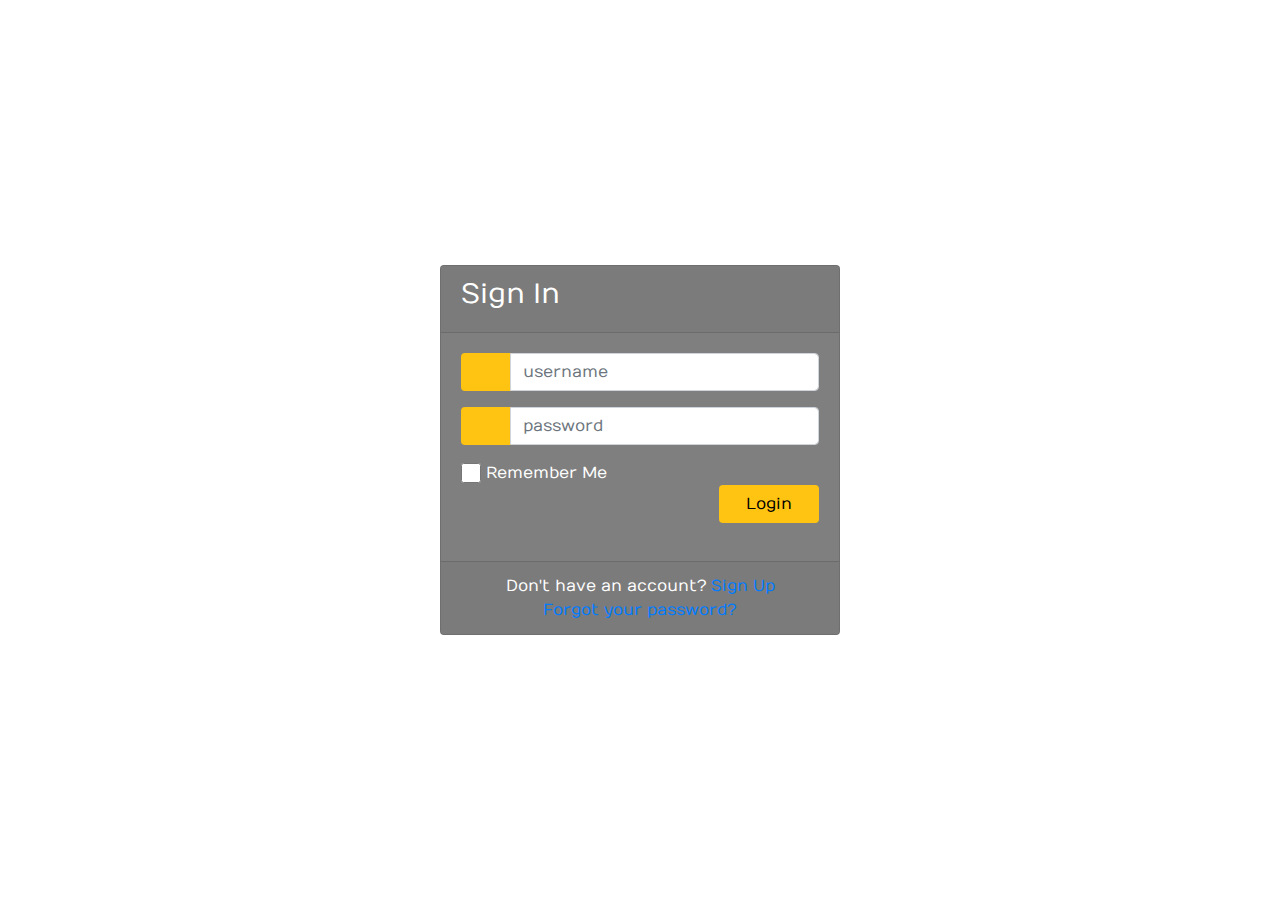
<file: main1.html>
<!DOCTYPE html>
<html>
<head>
	<title>Login Page</title>
   <!--Made with love by Mutiullah Samim -->
   <link href="//maxcdn.bootstrapcdn.com/bootstrap/4.1.1/css/bootstrap.min.css" rel="stylesheet" id="bootstrap-css">
<script src="//maxcdn.bootstrapcdn.com/bootstrap/4.1.1/js/bootstrap.min.js"></script>
<script src="//cdnjs.cloudflare.com/ajax/libs/jquery/3.2.1/jquery.min.js"></script>
   
	<!--Bootsrap 4 CDN-->
	<link rel="stylesheet" href="https://stackpath.bootstrapcdn.com/bootstrap/4.1.3/css/bootstrap.min.css" integrity="sha384-MCw98/SFnGE8fJT3GXwEOngsV7Zt27NXFoaoApmYm81iuXoPkFOJwJ8ERdknLPMO" crossorigin="anonymous">
    
    <!--Fontawesome CDN-->
	<link rel="stylesheet" href="https://use.fontawesome.com/releases/v5.3.1/css/all.css" integrity="sha384-mzrmE5qonljUremFsqc01SB46JvROS7bZs3IO2EmfFsd15uHvIt+Y8vEf7N7fWAU" crossorigin="anonymous">

	<!--Custom styles-->
	<link rel="stylesheet" type="text/css" href="main1.css">
</head>
<body>
<div class="container">
	<div class="d-flex justify-content-center h-100">
		<div class="card">
			<div class="card-header">
                    
				<h3>Sign In</h3>
				<div class="d-flex justify-content-end social_icon">
					<span><i class="fab fa-facebook-square"></i></span>
					<span><i class="fab fa-google-plus-square"></i></span>
					<span><i class="fab fa-twitter-square"></i></span>
				</div>
			</div>
			<div class="card-body">
				<form>
					<div class="input-group form-group">
						<div class="input-group-prepend">
							<span class="input-group-text"><i class="fas fa-user"></i></span>
						</div>
						<input type="text" class="form-control" placeholder="username">
						
					</div>
					<div class="input-group form-group">
						<div class="input-group-prepend">
							<span class="input-group-text"><i class="fas fa-key"></i></span>
						</div>
						<input type="password" class="form-control" placeholder="password">
					</div>
					<div class="row align-items-center remember">
						<input type="checkbox">Remember Me
					</div>
					<div class="form-group">
                              <input type="submit" value="Login" class="btn float-right login_btn">
					</div>
				</form>
			</div>
			<div class="card-footer">
				<div class="d-flex justify-content-center links">
					Don't have an account?<a href="signup.html">Sign Up</a>
				</div>
				<div class="d-flex justify-content-center">
					<a href="#">Forgot your password?</a>
				</div>
			</div>
		</div>
	</div>
</div>
</body>
</html>
</file>
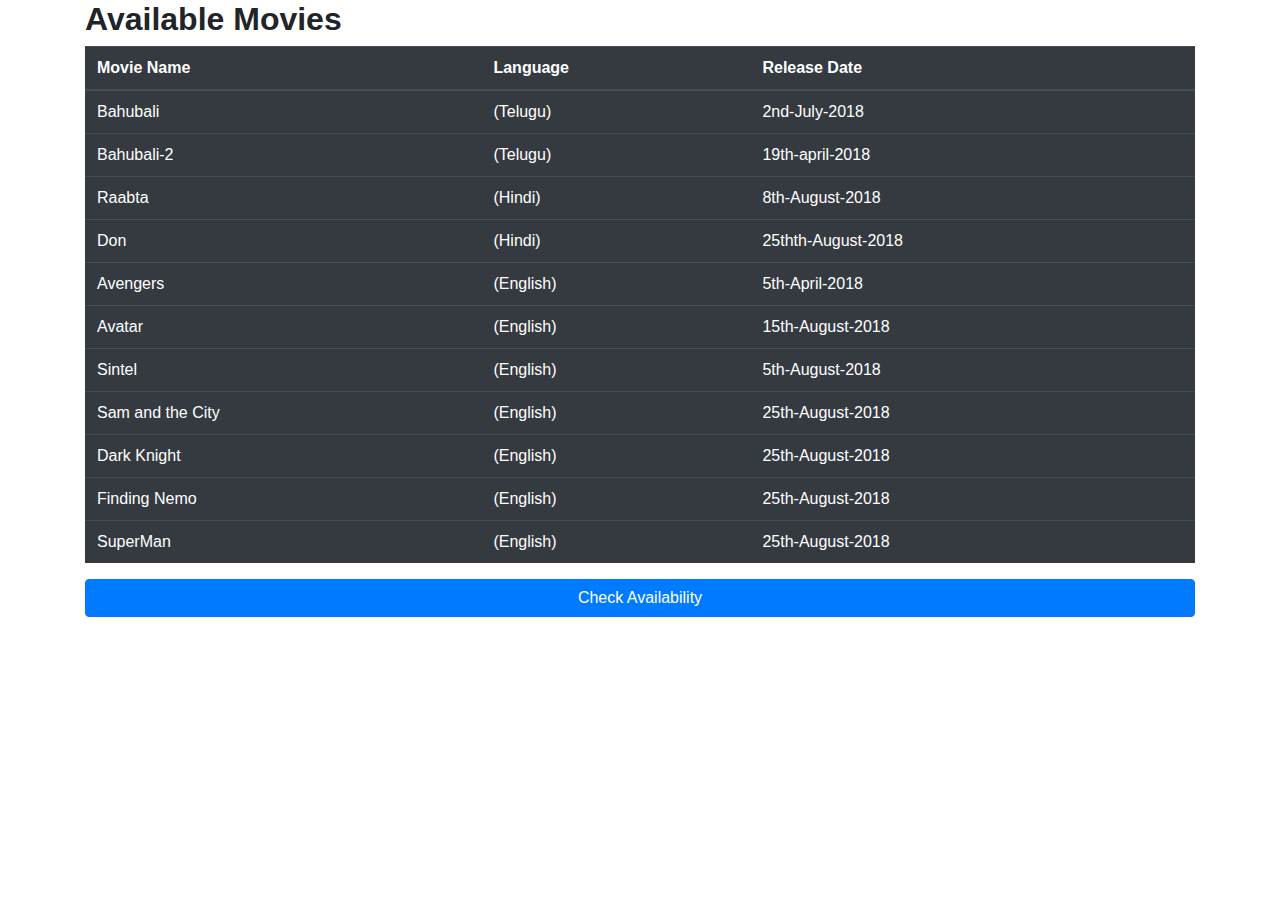
<file: Movies.html>
<html>
    <head>
        <title>
            Movies
        </title>
        <link rel="stylesheet" type="text/css" href="Movies.css">
     <meta charset="utf-8">
  <meta name="viewport" content="width=device-width, initial-scale=1">
  <link rel="stylesheet" href="https://maxcdn.bootstrapcdn.com/bootstrap/4.3.1/css/bootstrap.min.css">
  <script src="https://ajax.googleapis.com/ajax/libs/jquery/3.3.1/jquery.min.js"></script>
  <script src="https://cdnjs.cloudflare.com/ajax/libs/popper.js/1.14.7/umd/popper.min.js"></script>
  <script src="https://maxcdn.bootstrapcdn.com/bootstrap/4.3.1/js/bootstrap.min.js"></script>

    </head>
    <body>
      <div class="container">
        <h2><b>Available Movies</b></h2>           
        <table class="table table-dark table-hover">
          <thead>
            <tr>
              <th>Movie Name</th>
              <th>Language</th>
              <th>Release Date</th>
            </tr>
          </thead>
          <tbody>
            <tr>
              <td>Bahubali</td>
              <td>(Telugu)</td>
              <td>2nd-July-2018</td>
            </tr>
            <tr>
              <td>Bahubali-2</td>
              <td>(Telugu)</td>
              <td>19th-april-2018</td>
            </tr>
            <tr>
              <td>Raabta</td>
              <td>(Hindi)</td>
              <td>8th-August-2018</td>
            </tr>
            <tr>
              <td>Don</td>
              <td>(Hindi)</td>
              <td>25thth-August-2018</td>
            </tr>
            <tr>
              <td>Avengers</td>
              <td>(English)</td>
              <td>5th-April-2018</td>
            </tr>
            <tr>
              <td>Avatar</td>
              <td>(English)</td>
              <td>15th-August-2018</td>
            </tr>
            <tr>
              <td>Sintel</td>
              <td>(English)</td>
              <td>5th-August-2018</td>
            </tr>
            <tr>
              <td>Sam and the City</td>
              <td>(English)</td>
              <td>25th-August-2018</td>
            </tr>
            <tr>
              <td>Dark Knight</td>
              <td>(English)</td>
              <td>25th-August-2018</td>
              <tr>
                <td>Finding Nemo</td>
                <td>(English)</td>
                <td>25th-August-2018</td>
                <tr>
                  <td>SuperMan</td>
                  <td>(English)</td>
                  <td>25th-August-2018</td>
          </tbody>
        </table>
        <a href="Available.html" class="btn btn-primary bg-outlinedark btn-block">Check Availability</a>
      </div>
    </body>
        </html>
</file>
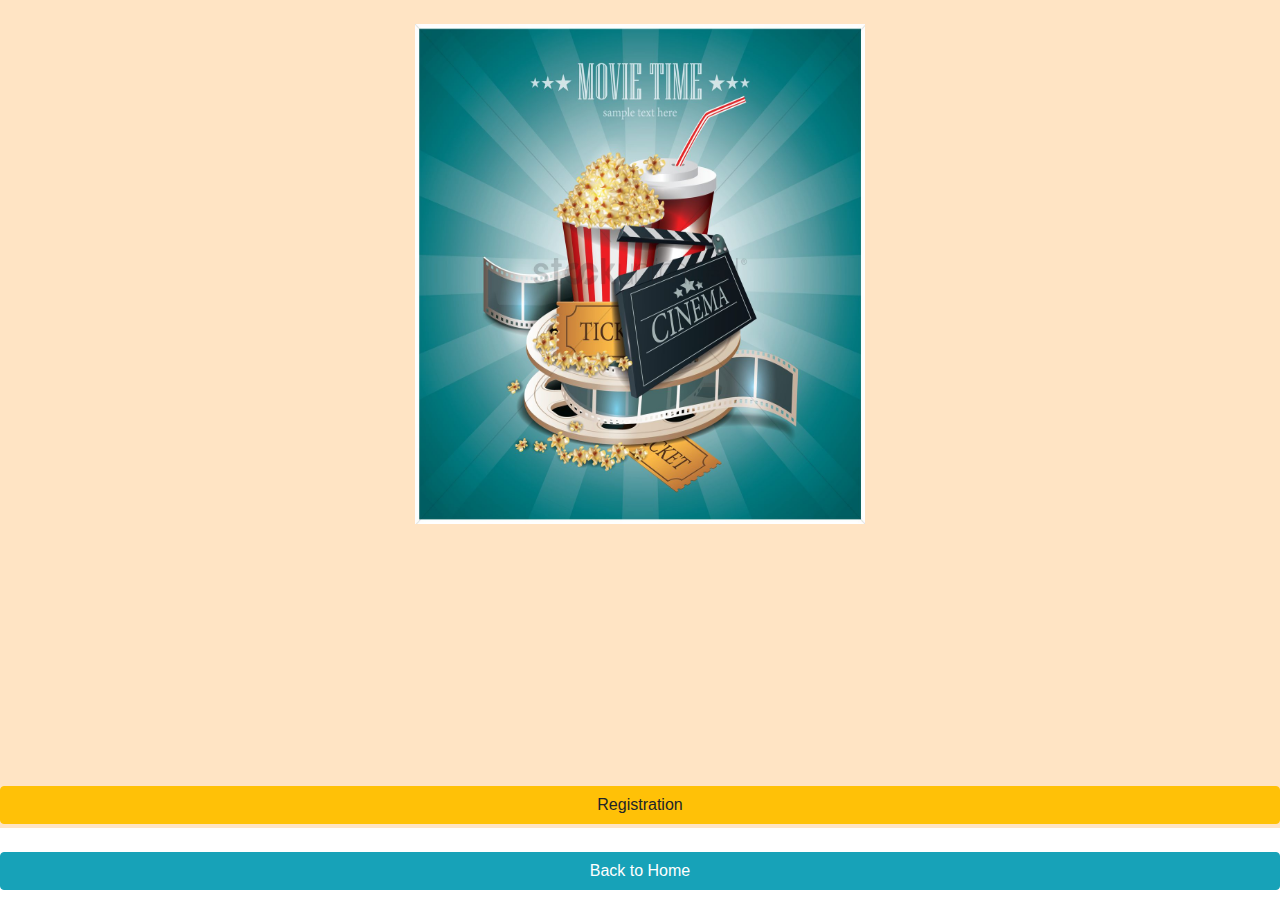
<file: signup.html>
<html xmlns="http://www.w3.org/1999/html">
<head>

<title>Sign Up</title>
<link rel="stylesheet" type="text/css" href="signup.css">
<link href="//maxcdn.bootstrapcdn.com/bootstrap/4.1.1/css/bootstrap.min.css" rel="stylesheet" id="signup.css">
<link href="//maxcdn.bootstrapcdn.com/bootstrap/4.1.1/css/bootstrap.min.css" rel="stylesheet" id="signup.css">
    <meta charset="utf-8">
  <meta name="viewport" content="width=device-width, initial-scale=1">
  <link rel="stylesheet" href="https://maxcdn.bootstrapcdn.com/bootstrap/4.3.1/css/bootstrap.min.css">
  <script src="https://ajax.googleapis.com/ajax/libs/jquery/3.3.1/jquery.min.js"></script>
  <script src="https://cdnjs.cloudflare.com/ajax/libs/popper.js/1.14.7/umd/popper.min.js"></script>
  <script src="https://maxcdn.bootstrapcdn.com/bootstrap/4.3.1/js/bootstrap.min.js"></script>
</head>


<body>
        <header>
        <div class="main">
<br>
<center>
    <div class="main" >
        <div class="logo">
            <img src="2.jpg"img height="500px;" img width="450px" margin:"100px;" >
        </div>
    </div>
  

    


    


    <center> <button class="btn btn-warning btn-block" data-toggle="modal" data-target="#reg"  >Registration</button> 
   
</div>
<div class="modal"  id="reg">
    <div class ="modal-dialog">
        <div class="modal-content">
            <div class ="modal-header bg-success">
              <center> <h1 class="text-white">Registration</center> </h1>
            </div>
            <div class ="modal-body">
               
<div class="container">
    <table class="table table-striped">
       <tbody>
          <tr>
             <td colspan="1">
                <form class="well form-horizontal">
                   <fieldset>
                      <div class="form-group">
                         <label class="col-md-4 control-label">Full Name</label>
                         <div class="col-md-8 inputGroupContainer">
                            <div class="input-group"><span class="input-group-addon"><i class="glyphicon glyphicon-user"></i></span><input id="fullName" name="fullName" placeholder="Full Name" class="form-control" required="true" value="" type="text"></div>
                         </div>
                      </div>
                      <div class="form-group">
                         <label class="col-md-4 control-label">Address Line 1</label>
                         <div class="col-md-8 inputGroupContainer">
                            <div class="input-group"><span class="input-group-addon"><i class="glyphicon glyphicon-home"></i></span><input id="addressLine1" name="addressLine1" placeholder="Address Line 1" class="form-control" required="true" value="" type="text"></div>
                         </div>
                      </div>
                      <div class="form-group">
                         <label class="col-md-4 control-label">Address Line 2</label>
                         <div class="col-md-8 inputGroupContainer">
                            <div class="input-group"><span class="input-group-addon"><i class="glyphicon glyphicon-home"></i></span><input id="addressLine2" name="addressLine2" placeholder="Address Line 2" class="form-control" required="true" value="" type="text"></div>
                         </div>
                      </div>
                      <div class="form-group">
                         <label class="col-md-4 control-label">City</label>
                         <div class="col-md-8 inputGroupContainer">
                            <div class="input-group"><span class="input-group-addon"><i class="glyphicon glyphicon-home"></i></span><input id="city" name="city" placeholder="City" class="form-control" required="true" value="" type="text"></div>
                         </div>
                      </div>
                      <div class="form-group">
                         <label class="col-md-4 control-label">State/Province/Region</label>
                         <div class="col-md-8 inputGroupContainer">
                            <div class="input-group"><span class="input-group-addon"><i class="glyphicon glyphicon-home"></i></span><input id="state" name="state" placeholder="State/Province/Region" class="form-control" required="true" value="" type="text"></div>
                         </div>
                      </div>
                      <div class="form-group">
                         <label class="col-md-4 control-label">Postal Code/ZIP</label>
                         <div class="col-md-8 inputGroupContainer">
                            <div class="input-group"><span class="input-group-addon"><i class="glyphicon glyphicon-home"></i></span><input id="postcode" name="postcode" placeholder="Postal Code/ZIP" class="form-control" required="true" value="" type="text"></div>
                         </div>
                      </div>
                      <div class="form-group">
                         <label class="col-md-4 control-label">Country</label>
                         <div class="col-md-8 inputGroupContainer">
                            <div class="input-group">
                               <span class="input-group-addon" style="max-width: 100%;"><i class="glyphicon glyphicon-list"></i></span>
                               <select class="selectpicker form-control">
                                  <option>A really long option to push the menu over the edget</option>
                               </select>
                            </div>
                         </div>
                      </div>
                      <div class="form-group">
                         <label class="col-md-4 control-label">Email</label>
                         <div class="col-md-8 inputGroupContainer">
                            <div class="input-group"><span class="input-group-addon"><i class="glyphicon glyphicon-envelope"></i></span><input id="email" name="email" placeholder="Email" class="form-control" required="true" value="" type="text"></div>
                         </div>
                      </div>
                      <div class="form-group">
                         <label class="col-md-4 control-label">Phone Number</label>
                         <div class="col-md-8 inputGroupContainer">
                            <div class="input-group"><span class="input-group-addon"><i class="glyphicon glyphicon-earphone"></i></span><input id="phoneNumber" name="phoneNumber" placeholder="Phone Number" class="form-control" required="true" value="" type="text"></div>
                         </div>
                      </div>
                   </fieldset>
                </form>
             </td>
             
             </td>
          </tr>
       </tbody>
    </table>
 </div>
                      <center><input type="Submit" value="Submit" class="btn btn-outline-dark">
                        <input type="Reset" value="Clear" class="btn btn-outline-dark">
                    </center></form></div>
            <div class ="modal-footer bg-success">
            </div></div></div></div>

<br>
            <a href="index.html">
              
                
                <input type="button" value="Back to Home" class="btn btn-info autofocus btn-block"></a>
        </div></header>
</body></html>
</file>
<file: main1.css>
/* Made with love by Mutiullah Samim*/

@import url('https://fonts.googleapis.com/css?family=Numans');

html,body{
background-image: url('http://getwallpapers.com/wallpaper/full/a/5/d/544750.jpg');
background-size: cover;
background-repeat: no-repeat;
height: 100%;
font-family: 'Numans', sans-serif;
}

.container{
height: 100%;
align-content: center;
}

.card{
height: 370px;
margin-top: auto;
margin-bottom: auto;
width: 400px;
background-color: rgba(0,0,0,0.5) !important;
}

.social_icon span{
font-size: 60px;
margin-left: 10px;
color: #FFC312;
}

.social_icon span:hover{
color: white;
cursor: pointer;
}

.card-header h3{
color: white;
}

.social_icon{
position: absolute;
right: 20px;
top: -45px;
}

.input-group-prepend span{
width: 50px;
background-color: #FFC312;
color: black;
border:0 !important;
}

input:focus{
outline: 0 0 0 0  !important;
box-shadow: 0 0 0 0 !important;

}

.remember{
color: white;
}

.remember input
{
width: 20px;
height: 20px;
margin-left: 15px;
margin-right: 5px;
}

.login_btn{
color: black;
background-color: #FFC312;
width: 100px;
}

.login_btn:hover{
color: black;
background-color: white;
}

.links{
color: white;
}

.links a{
margin-left: 4px;
}
</file>
<file: signup.css>
.main{
    background-color: bisque  ;
  margin:auto;
background-position: 100%; 
height: 92%;
}
body#LoginForm{ background-image:url("https://hdwallsource.com/img/2014/9/blur-26347-27038-hd-wallpapers.jpg"); background-repeat:no-repeat; background-position:center; background-size:cover; padding:10px;}

.form-heading { color:#fff; font-size:23px;}
.panel h2{ color:#444444; font-size:18px; margin:0 0 8px 0;}
.panel p { color:#777777; font-size:14px; margin-bottom:30px; line-height:24px;}
.login-form .form-control {
  background: #f7f7f7 none repeat scroll 0 0;
  border: 1px solid #d4d4d4;
  border-radius: 4px;
  font-size: 14px;
  height: 50px;
  line-height: 50px;
}
.main-div {
  background: #ffffff none repeat scroll 0 0;
  border-radius: 2px;
  margin: 10px auto 30px;
  max-width: 38%;
  padding: 50px 70px 70px 71px;
}

.login-form .form-group {
  margin-bottom:0px;
}
.login-form{ text-align:center;}
.forgot a {
  color: #777777;
  font-size: 14px;
  text-decoration: underline;
}
.login-form  .btn.btn-primary {
  background: #f0ad4e none repeat scroll 0 0;
  border-color: #f0ad4e;
  color: #ffffff;
  font-size: 14px;
  width: 100%;
  height: 75px;
  line-height: 70px;
  padding: 0;
}
.forgot {
  text-align: left; margin-bottom:30px;
}
.botto-text {
  color: #ffffff;
  font-size: 14px;
  margin: auto;
}
.login-form .btn.btn-primary.reset {
  background: #ff9900 none repeat scroll 0 0;
}
.back { text-align: left; margin-top:10px;}
.back a {color: #444444; font-size: 13px;text-decoration: none;}
</file>
<file: Movies.css>
body, html {
    height: 100%;
  }
  
  .bg { 
    /* The image used */
    background-image: url("../project-bootstrap/5.jpg");
  
    /* Full height */
    height: 100%; 
  
    /* Center and scale the image nicely */
    background-position: center;
    background-repeat: no-repeat;
    background-size: cover;
  }
</file>
